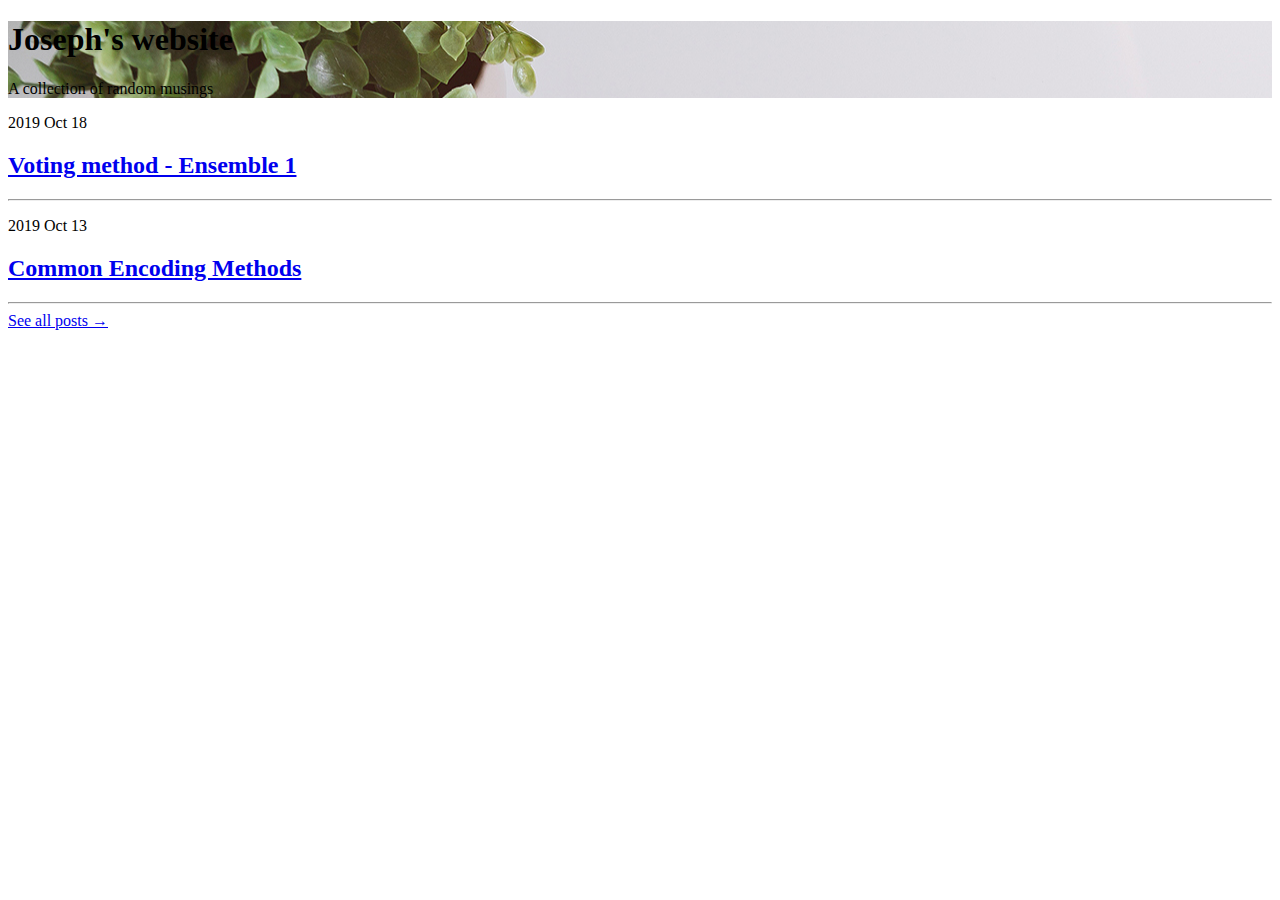
<file: index.html>
<!DOCTYPE html>
<html lang="en">
    <head>
        <script src="https://code.jquery.com/jquery-3.6.0.js" integrity="sha256-H+K7U5CnXl1h5ywQfKtSj8PCmoN9aaq30gDh27Xc0jk=" crossorigin="anonymous"></script>
        <script> 
            $(function(){
                $("head").load("header.html");
                $("nav").load("nav.html");
                $("footer").load("footer.html");
            });
        </script>
    </head>
    <body>
        <!-- Navigation-->
        <nav class="navbar navbar-expand-lg navbar-light" id="mainNav">

        </nav>
        <!-- Page Header-->
        <header class="masthead" style="background-image: url('assets/images/header/home-bg.jpg')">
            <div class="container position-relative px-4 px-lg-5">
                <div class="row gx-4 gx-lg-5 justify-content-center">
                    <div class="col-md-10 col-lg-8 col-xl-7">
                        <div class="site-heading">
                            <h1>Joseph's website</h1>
                            <span class="subheading">A collection of random musings</span>
                        </div>
                    </div>
                </div>
            </div>
        </header>
        <!-- Main Content-->
        <div class="container px-4 px-lg-5">
            <div class="row gx-4 gx-lg-5 justify-content-center">
                <div class="col-md-10 col-lg-8 col-xl-7">
                    <!-- Post preview-->
                    <div class="post-preview">
                        <p class="post-meta-j">
                            2019 Oct 18
                        </p>
                        <a href="posts/ai/voting1.html">
                            <h2 class="post-title-j">Voting method - Ensemble 1</h2>
                            <!-- <h3 class="post-subtitle">Problems look mighty small from 150 miles up</h3> -->
                        </a>
                    </div>
                    <!-- Divider-->
                    <hr class="my-4" />
                    <!-- Post preview-->
                    <div class="post-preview">
                        <p class="post-meta-j">
                            2019 Oct 13
                        </p>
                        <a href="posts/ai/encoding.html">
                            <h2 class="post-title-j">Common Encoding Methods</h2>
                            <!-- <h3 class="post-subtitle">Problems look mighty small from 150 miles up</h3> -->
                        </a>
                    </div>
                    <!-- Divider-->
                    <hr class="my-4" />
                    <!-- Pager-->
                    <div class="d-flex justify-content-end mb-4"><a class="btn btn-primary text-uppercase" href="post.html">See all posts →</a></div>
                </div>
            </div>
        </div>
        
        <!-- Footer-->
        <footer class="border-top">

        </footer>
        <!-- Bootstrap core JS-->
        <script src="https://cdn.jsdelivr.net/npm/bootstrap@5.1.3/dist/js/bootstrap.bundle.min.js"></script>
        <!-- Core theme JS-->
        <script src="scripts/scripts.js"></script>
    </body>
</html>
</file>
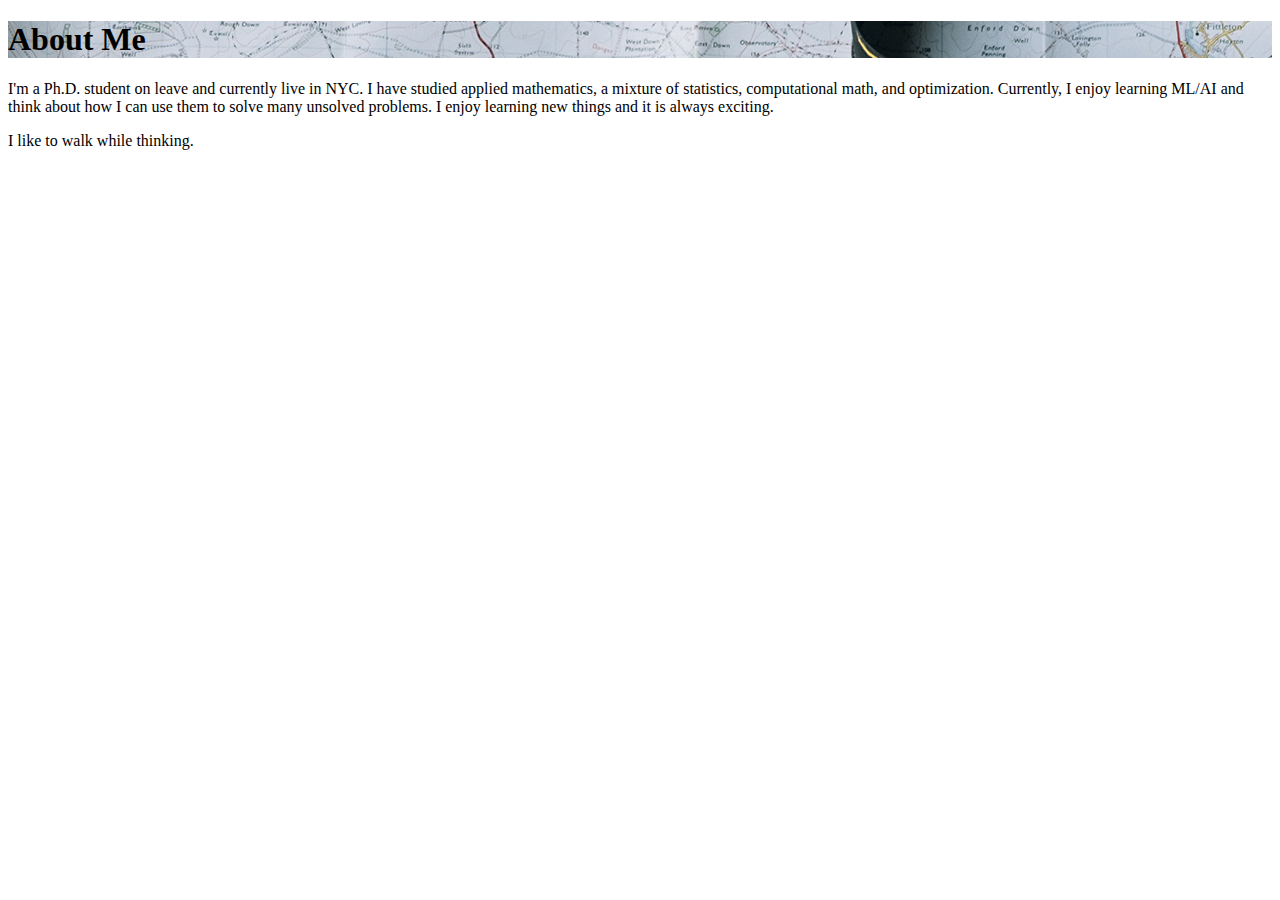
<file: about.html>
<!DOCTYPE html>
<html lang="en">
    <head>
        <script src="https://code.jquery.com/jquery-3.6.0.js" integrity="sha256-H+K7U5CnXl1h5ywQfKtSj8PCmoN9aaq30gDh27Xc0jk=" crossorigin="anonymous"></script>
        <script> 
            $(function(){
                $("head").load("header.html");
                $("nav").load("nav.html");
                $("footer").load("footer.html");
            });
        </script>
    </head>
    <body>
        <!-- Navigation-->
        <nav class="navbar navbar-expand-lg navbar-light" id="mainNav">

        </nav>
        <!-- Page Header-->
        <header class="masthead" style="background-image: url('assets/images/header/about-bg.jpg')">
            <div class="container position-relative px-4 px-lg-5">
                <div class="row gx-4 gx-lg-5 justify-content-center">
                    <div class="col-md-10 col-lg-8 col-xl-7">
                        <div class="page-heading">
                            <h1>About Me</h1>
                            <!-- <span class="subheading">This is what I do.</span> -->
                        </div>
                    </div>
                </div>
            </div>
        </header>
        <!-- Main Content-->
        <main class="mb-4">
            <div class="container px-4 px-lg-5">
                <div class="row gx-4 gx-lg-5 justify-content-center">
                    <div class="col-md-10 col-lg-8 col-xl-7">
                        <p>I'm a Ph.D. student on leave and currently live in NYC. I have studied applied mathematics, a mixture of statistics, computational math, and optimization.
                            Currently, I enjoy learning ML/AI and think about how I can use them to solve many unsolved problems. I enjoy learning new things and it is always exciting.</p>
                        <p>I like to walk while thinking.</p>
                        <!-- <p>Lorem ipsum dolor sit amet, consectetur adipisicing elit. Saepe nostrum ullam eveniet pariatur voluptates odit, fuga atque ea nobis sit soluta odio, adipisci quas excepturi maxime quae totam ducimus consectetur?</p>
                        <p>Lorem ipsum dolor sit amet, consectetur adipisicing elit. Eius praesentium recusandae illo eaque architecto error, repellendus iusto reprehenderit, doloribus, minus sunt. Numquam at quae voluptatum in officia voluptas voluptatibus, minus!</p>
                        <p>Lorem ipsum dolor sit amet, consectetur adipisicing elit. Aut consequuntur magnam, excepturi aliquid ex itaque esse est vero natus quae optio aperiam soluta voluptatibus corporis atque iste neque sit tempora!</p> -->
                    </div>
                </div>
            </div>
        </main>
        <!-- Footer-->
        <footer class="border-top">

        </footer>
        <!-- Bootstrap core JS-->
        <script src="https://cdn.jsdelivr.net/npm/bootstrap@5.1.3/dist/js/bootstrap.bundle.min.js"></script>
        <!-- Core theme JS-->
        <script src="scripts/scripts.js"></script>
    </body>
</html>
</file>
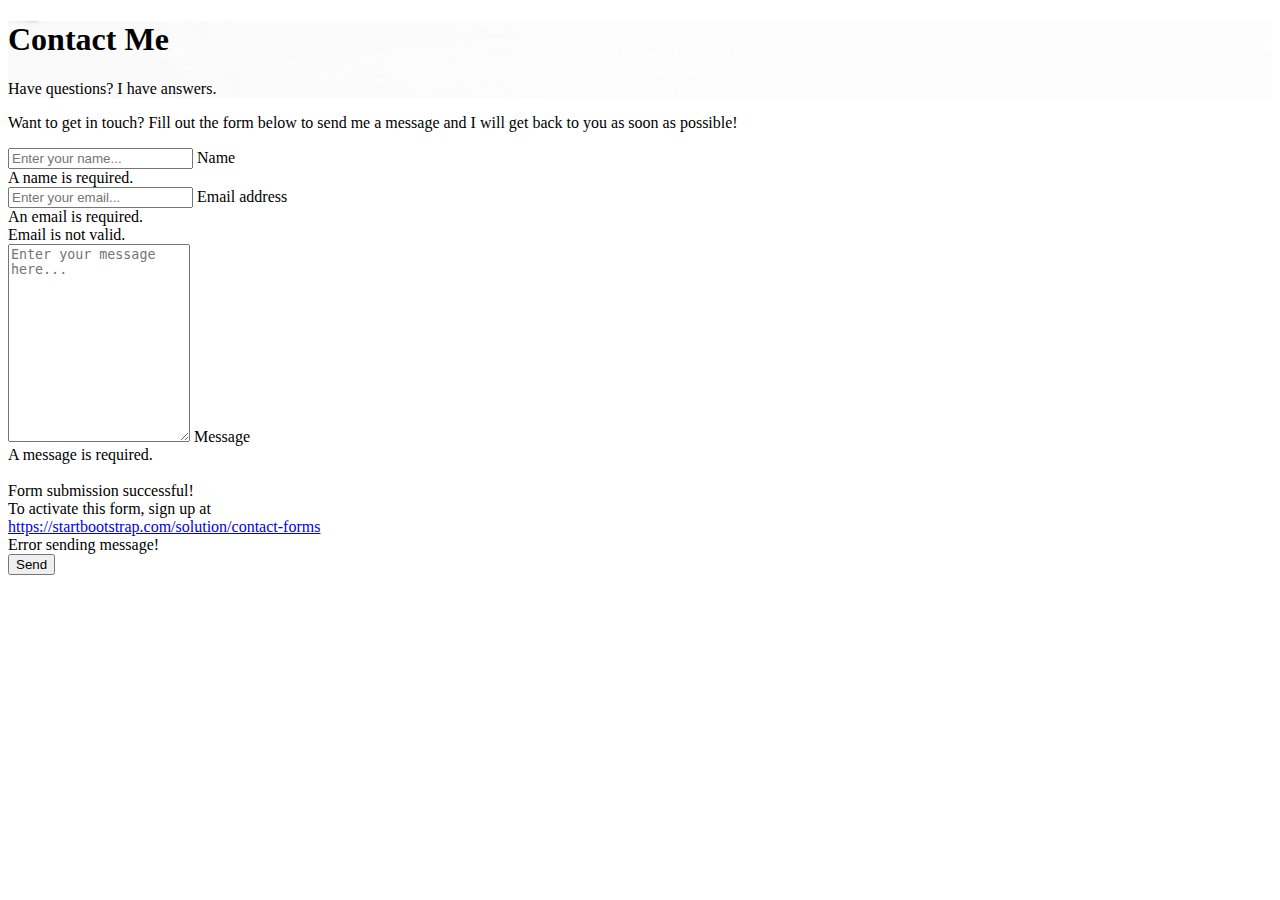
<file: contact.html>
<!DOCTYPE html>
<html lang="en">
    <head>
        <script src="https://code.jquery.com/jquery-3.6.0.js" integrity="sha256-H+K7U5CnXl1h5ywQfKtSj8PCmoN9aaq30gDh27Xc0jk=" crossorigin="anonymous"></script>
        <script> 
            $(function(){
                $("head").load("header.html");
                $("nav").load("nav.html");
                $("footer").load("footer.html");
            });
        </script>
    </head>
    <body>
        <!-- Navigation-->
        <nav class="navbar navbar-expand-lg navbar-light" id="mainNav">

        </nav>
        <!-- Page Header-->
        <header class="masthead" style="background-image: url('assets/img/contact-bg.jpg')">
            <div class="container position-relative px-4 px-lg-5">
                <div class="row gx-4 gx-lg-5 justify-content-center">
                    <div class="col-md-10 col-lg-8 col-xl-7">
                        <div class="page-heading">
                            <h1>Contact Me</h1>
                            <span class="subheading">Have questions? I have answers.</span>
                        </div>
                    </div>
                </div>
            </div>
        </header>
        <!-- Main Content-->
        <main class="mb-4">
            <div class="container px-4 px-lg-5">
                <div class="row gx-4 gx-lg-5 justify-content-center">
                    <div class="col-md-10 col-lg-8 col-xl-7">
                        <p>Want to get in touch? Fill out the form below to send me a message and I will get back to you as soon as possible!</p>
                        <div class="my-5">
                            <!-- * * * * * * * * * * * * * * *-->
                            <!-- * * SB Forms Contact Form * *-->
                            <!-- * * * * * * * * * * * * * * *-->
                            <!-- This form is pre-integrated with SB Forms.-->
                            <!-- To make this form functional, sign up at-->
                            <!-- https://startbootstrap.com/solution/contact-forms-->
                            <!-- to get an API token!-->
                            <form id="contactForm" data-sb-form-api-token="API_TOKEN">
                                <div class="form-floating">
                                    <input class="form-control" id="name" type="text" placeholder="Enter your name..." data-sb-validations="required" />
                                    <label for="name">Name</label>
                                    <div class="invalid-feedback" data-sb-feedback="name:required">A name is required.</div>
                                </div>
                                <div class="form-floating">
                                    <input class="form-control" id="email" type="email" placeholder="Enter your email..." data-sb-validations="required,email" />
                                    <label for="email">Email address</label>
                                    <div class="invalid-feedback" data-sb-feedback="email:required">An email is required.</div>
                                    <div class="invalid-feedback" data-sb-feedback="email:email">Email is not valid.</div>
                                </div>
                                <!-- <div class="form-floating">
                                    <input class="form-control" id="phone" type="tel" placeholder="Enter your phone number..." data-sb-validations="required" />
                                    <label for="phone">Phone Number</label>
                                    <div class="invalid-feedback" data-sb-feedback="phone:required">A phone number is required.</div>
                                </div> -->
                                <div class="form-floating">
                                    <textarea class="form-control" id="message" placeholder="Enter your message here..." style="height: 12rem" data-sb-validations="required"></textarea>
                                    <label for="message">Message</label>
                                    <div class="invalid-feedback" data-sb-feedback="message:required">A message is required.</div>
                                </div>
                                <br />
                                <!-- Submit success message-->
                                <!---->
                                <!-- This is what your users will see when the form-->
                                <!-- has successfully submitted-->
                                <div class="d-none" id="submitSuccessMessage">
                                    <div class="text-center mb-3">
                                        <div class="fw-bolder">Form submission successful!</div>
                                        To activate this form, sign up at
                                        <br />
                                        <a href="https://startbootstrap.com/solution/contact-forms">https://startbootstrap.com/solution/contact-forms</a>
                                    </div>
                                </div>
                                <!-- Submit error message-->
                                <!---->
                                <!-- This is what your users will see when there is-->
                                <!-- an error submitting the form-->
                                <div class="d-none" id="submitErrorMessage"><div class="text-center text-danger mb-3">Error sending message!</div></div>
                                <!-- Submit Button-->
                                <button class="btn btn-primary text-uppercase disabled" id="submitButton" type="submit">Send</button>
                            </form>
                        </div>
                    </div>
                </div>
            </div>
        </main>
        <!-- Footer-->
        <footer class="border-top">
        </footer>
        <!-- Bootstrap core JS-->
        <script src="https://cdn.jsdelivr.net/npm/bootstrap@5.1.3/dist/js/bootstrap.bundle.min.js"></script>
        <!-- Core theme JS-->
        <script src="scripts/scripts.js"></script>
        <!-- * * * * * * * * * * * * * * * * * * * * * * * * * * * * * * * * * * * * * * * *-->
        <!-- * *                               SB Forms JS                               * *-->
        <!-- * * Activate your form at https://startbootstrap.com/solution/contact-forms * *-->
        <!-- * * * * * * * * * * * * * * * * * * * * * * * * * * * * * * * * * * * * * * * *-->
        <script src="https://cdn.startbootstrap.com/sb-forms-latest.js"></script>
    </body>
</html>
</file>
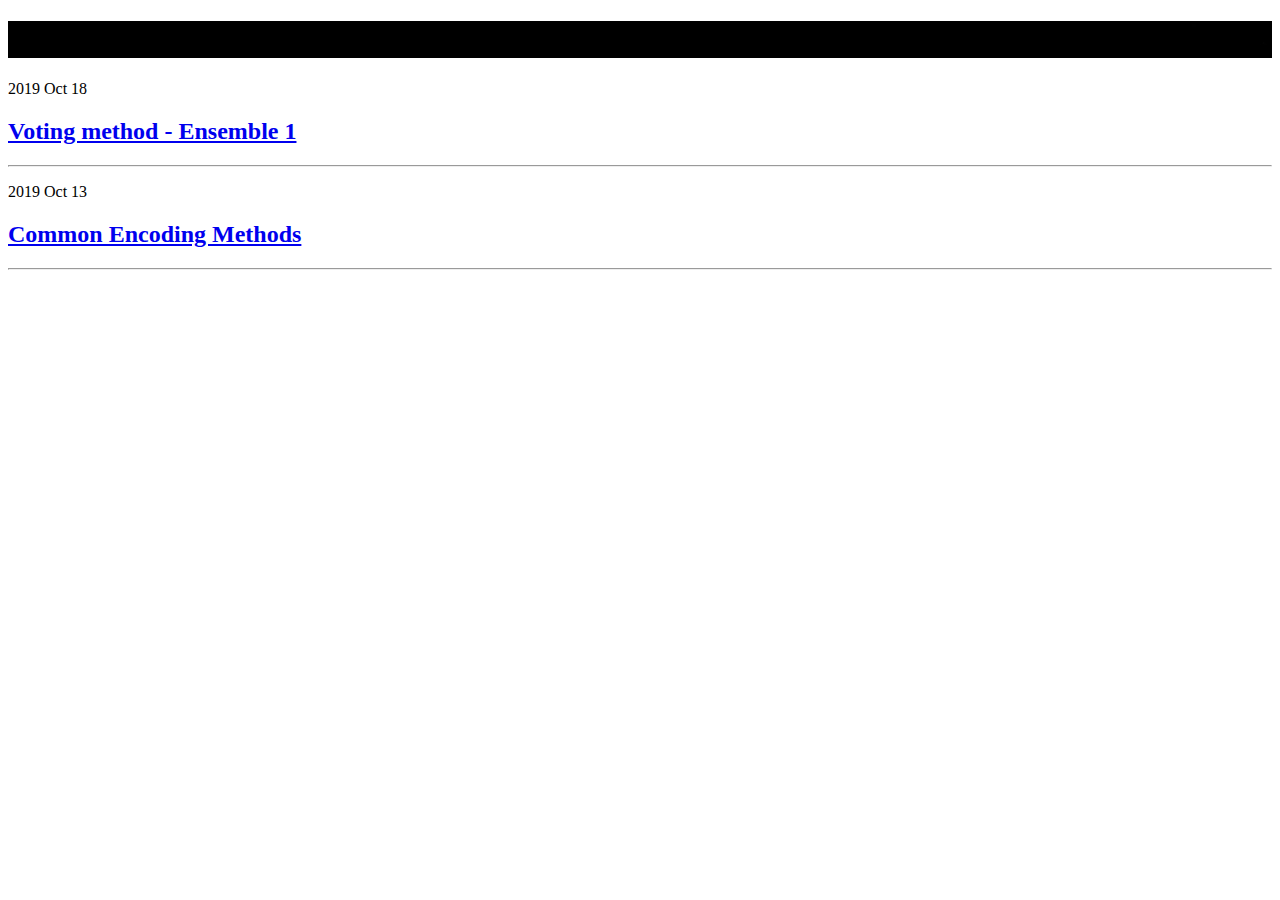
<file: post.html>
<!DOCTYPE html>
<html lang="en">
    <head>
        <script src="https://code.jquery.com/jquery-3.6.0.js" integrity="sha256-H+K7U5CnXl1h5ywQfKtSj8PCmoN9aaq30gDh27Xc0jk=" crossorigin="anonymous"></script>
        <script> 
            $(function(){
                $("head").load("header.html");
                $("nav").load("nav.html");
                $("footer").load("footer.html");
            });
        </script>
    </head>
    <body>
        <!-- Navigation-->
        <nav class="navbar navbar-expand-lg navbar-light" id="mainNav">

        </nav>
        <!-- Page Header-->
        <header class="masthead" style="background-image: url('assets/images/header/post-bg.jpg')">
            <div class="container position-relative px-4 px-lg-5">
                <div class="row gx-4 gx-lg-5 justify-content-center">
                    <div class="col-md-10 col-lg-8 col-xl-7">
                        <div class="site-heading">
                        <!-- <div class="post-heading"> -->
                            <h1>Set of posts</h1>
                            <!-- <h2 class="subheading">Problems look mighty small from 150 miles up</h2>
                            <span class="meta">
                                Posted by
                                <a href="#!">Start Bootstrap</a>
                                on August 24, 2022
                            </span> -->
                        </div>
                    </div>
                </div>
            </div>
        </header>
        <!-- Post Content-->
        
        <!-- <article class="mb-4">
            <div class="container px-4 px-lg-5">
                <div class="row gx-4 gx-lg-5 justify-content-center">
                    <div class="col-md-10 col-lg-8 col-xl-7">
                        <p>Never in all their history have men been able truly to conceive of the world as one: a single sphere, a globe, having the qualities of a globe, a round earth in which all the directions eventually meet, in which there is no center because every point, or none, is center — an equal earth which all men occupy as equals. The airman's earth, if free men make it, will be truly round: a globe in practice, not in theory.</p>
                        <p>Science cuts two ways, of course; its products can be used for both good and evil. But there's no turning back from science. The early warnings about technological dangers also come from science.</p>
                        <p>What was most significant about the lunar voyage was not that man set foot on the Moon but that they set eye on the earth.</p>
                        <p>A Chinese tale tells of some men sent to harm a young girl who, upon seeing her beauty, become her protectors rather than her violators. That's how I felt seeing the Earth for the first time. I could not help but love and cherish her.</p>
                        <p>For those who have seen the Earth from space, and for the hundreds and perhaps thousands more who will, the experience most certainly changes your perspective. The things that we share in our world are far more valuable than those which divide us.</p>
                        <h2 class="section-heading">The Final Frontier</h2>
                        <p>There can be no thought of finishing for ‘aiming for the stars.’ Both figuratively and literally, it is a task to occupy the generations. And no matter how much progress one makes, there is always the thrill of just beginning.</p>
                        <p>There can be no thought of finishing for ‘aiming for the stars.’ Both figuratively and literally, it is a task to occupy the generations. And no matter how much progress one makes, there is always the thrill of just beginning.</p>
                        <blockquote class="blockquote">The dreams of yesterday are the hopes of today and the reality of tomorrow. Science has not yet mastered prophecy. We predict too much for the next year and yet far too little for the next ten.</blockquote>
                        <p>Spaceflights cannot be stopped. This is not the work of any one man or even a group of men. It is a historical process which mankind is carrying out in accordance with the natural laws of human development.</p>
                        <h2 class="section-heading">Reaching for the Stars</h2>
                        <p>As we got further and further away, it [the Earth] diminished in size. Finally it shrank to the size of a marble, the most beautiful you can imagine. That beautiful, warm, living object looked so fragile, so delicate, that if you touched it with a finger it would crumble and fall apart. Seeing this has to change a man.</p>
                        <a href="#!"><img class="img-fluid" src="assets/img/post-sample-image.jpg" alt="..." /></a>
                        <span class="caption text-muted">To go places and do things that have never been done before – that’s what living is all about.</span>
                        <p>Space, the final frontier. These are the voyages of the Starship Enterprise. Its five-year mission: to explore strange new worlds, to seek out new life and new civilizations, to boldly go where no man has gone before.</p>
                        <p>As I stand out here in the wonders of the unknown at Hadley, I sort of realize there’s a fundamental truth to our nature, Man must explore, and this is exploration at its greatest.</p>
                        <p>
                            Placeholder text by
                            <a href="http://spaceipsum.com/">Space Ipsum</a>
                            &middot; Images by
                            <a href="https://www.flickr.com/photos/nasacommons/">NASA on The Commons</a>
                        </p>
                    </div>
                </div>
            </div>
        </article> -->
        <!-- Main Content-->
        <div class="container px-4 px-lg-5">
            <div class="row gx-4 gx-lg-5 justify-content-center">
                <div class="col-md-10 col-lg-8 col-xl-7">
                    <!-- Post preview-->
                    <div class="post-preview">
                        <p class="post-meta-j">
                            2019 Oct 18
                        </p>
                        <a href="posts/ai/voting1.html">
                            <h2 class="post-title-j">Voting method - Ensemble 1</h2>
                            <!-- <h3 class="post-subtitle">Problems look mighty small from 150 miles up</h3> -->
                        </a>
                    </div>
                    <!-- Divider-->
                    <hr class="my-4" />
                    <!-- Post preview-->
                    <div class="post-preview">
                        <p class="post-meta-j">
                            2019 Oct 13
                        </p>
                        <a href="posts/ai/encoding.html">
                            <h2 class="post-title-j">Common Encoding Methods</h2>
                            <!-- <h3 class="post-subtitle">Problems look mighty small from 150 miles up</h3> -->
                        </a>
                    </div>
                    <!-- Divider-->
                    <hr class="my-4" />
                    <!-- Pager-->
                    <!-- <div class="d-flex justify-content-end mb-4"><a class="btn btn-primary text-uppercase" href="#!">Older Posts →</a></div> -->
                </div>
            </div>
        </div>
        <!-- Footer-->
        <footer class="border-top">

        </footer>
        <!-- Bootstrap core JS-->
        <script src="https://cdn.jsdelivr.net/npm/bootstrap@5.1.3/dist/js/bootstrap.bundle.min.js"></script>
        <!-- Core theme JS-->
        <script src="scripts/scripts.js"></script>
    </body>
</html>
</file>
